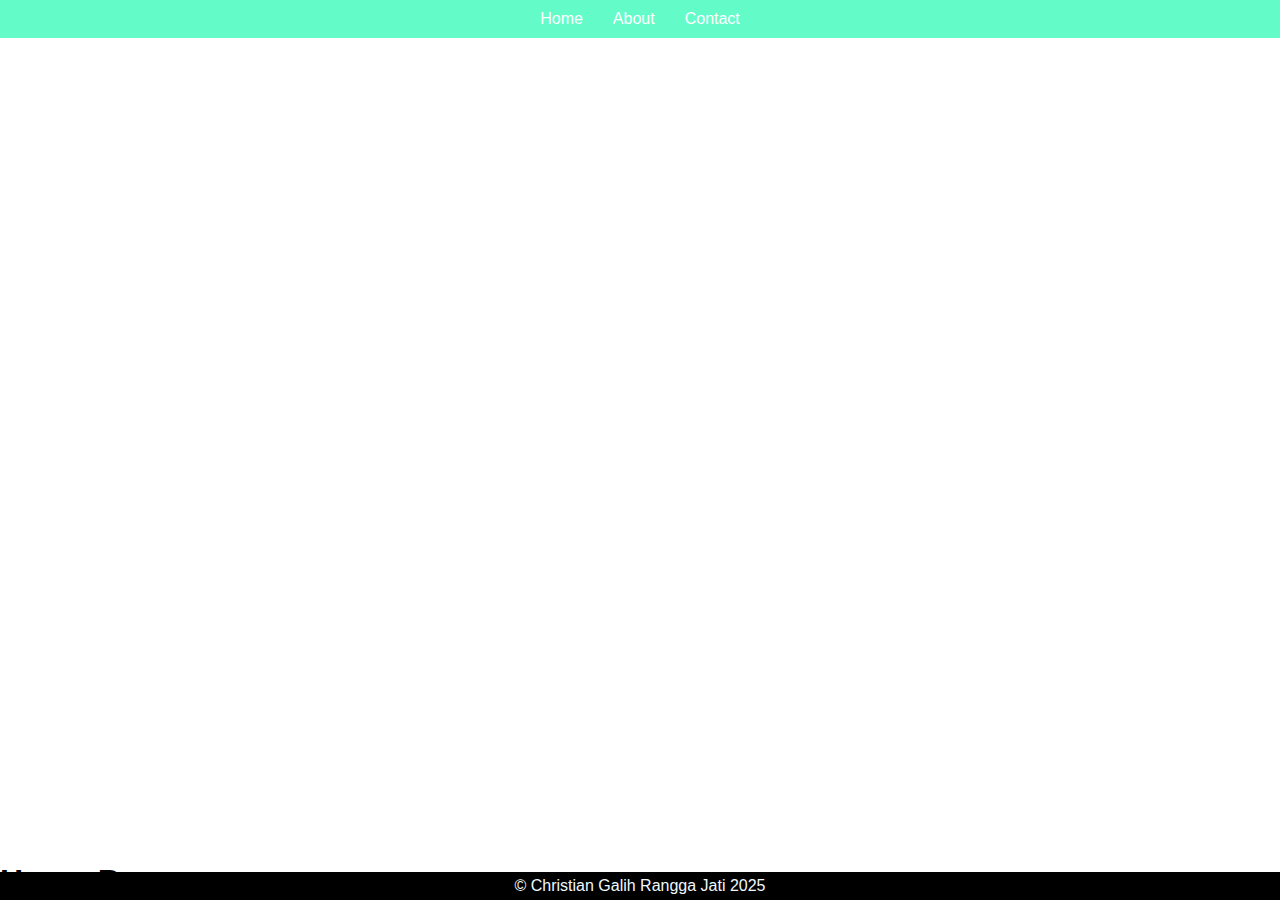
<file: index.html>
<!DOCTYPE html>
<html>
    <head>
        <title>home-web profile</title>
        <link rel="stylesheet" href="style.css">
    </head>
    <body>
        <header>
            <nav>
                 <ul>
            <li><a href="index.html">Home</a></li>
            <li><a href="about.html">About</a></li>
            <li><a href="contact.html">Contact</a></li>
                 </ul>
            </nav>
        </header>

    <main>
        
    </main>
        <section class="content">
        <h1>Home Page</h1>
    </section>

    <footer>
        <p>&copy; Christian Galih Rangga Jati 2025</p>
    </footer>

    </body>
</html>
</file>
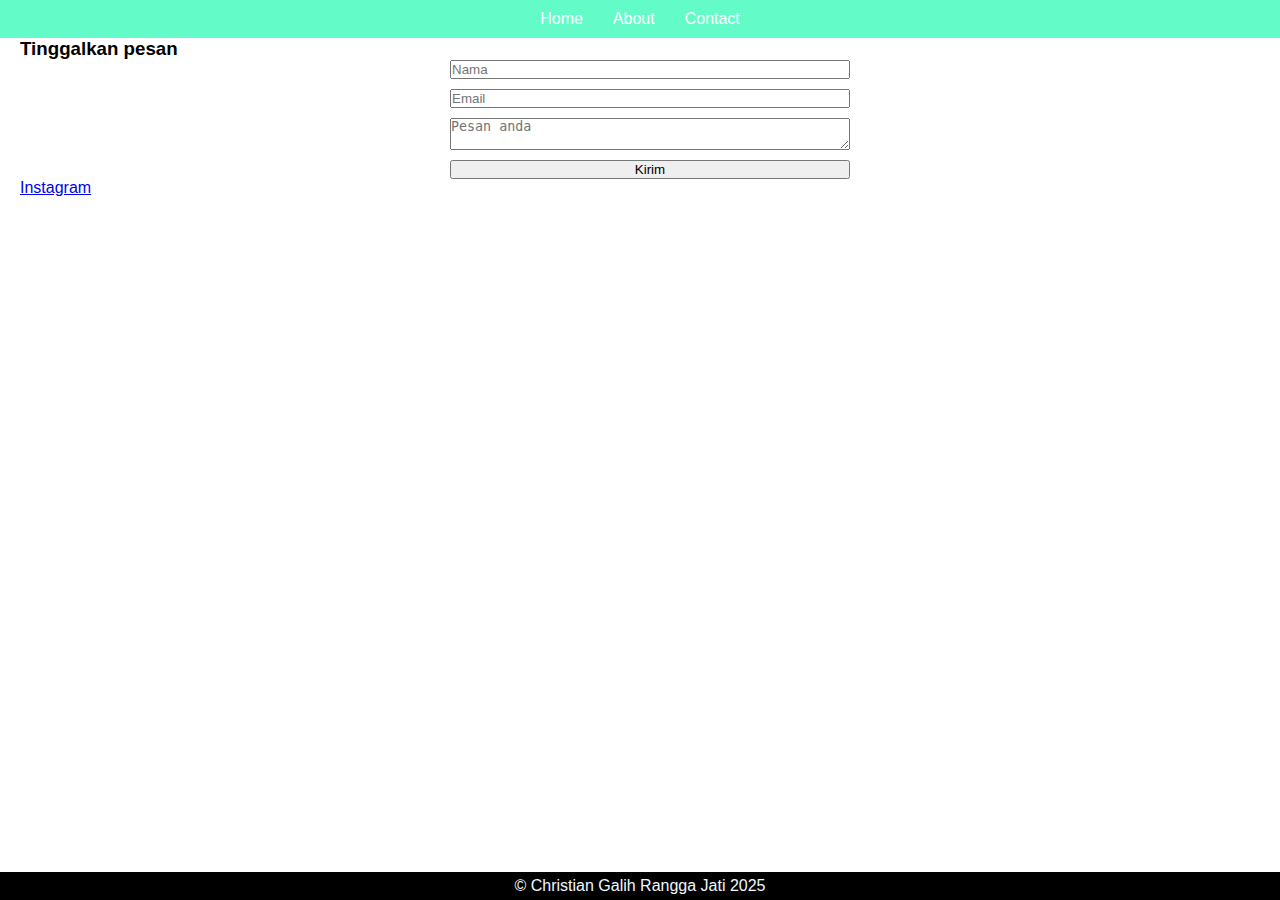
<file: contact.html>
<!DOCTYPE html>
<html>
    <head>
        <title>home-web profile</title>
        <link rel="stylesheet" href="style.css">
    </head>
    <body>
        <header>
            <nav>
                 <ul>
            <li><a href="index.html">Home</a></li>
            <li><a href="about.html">About</a></li>
            <li><a href="contact.html">Contact</a></li>
                 </ul>
            </nav>
        </header>

    <main>
        <section class="contact">
            <h3>Tinggalkan pesan</h3>
            <form>
                <input type="text" placeholder="Nama">
                <input type="email" placeholder="Email">
                <textarea placeholder="Pesan anda"></textarea>
                <button type="submit">Kirim</button>
            </form>

            <div class="social-media">
                <a href="#">Instagram</a>
            </div>
        </section>
    </main>

    <footer>
        <p>&copy; Christian Galih Rangga Jati 2025</p>
    </footer>

    </body>

</html>
</file>
<file: style.css>
* {
    margin: 0;
    padding: 0;
    box-sizing: border-box;
}

body {
    display: flex;
    flex-direction: column;
    min-height: 100vh;
    font-family: Arial, Helvetica, sans-serif;
}

main{
    flex: 1;
    padding-left: 20px;
}
nav ul {
    list-style: none;
    display: flex;
    justify-content: center;
    background-color: rgb(99, 252, 201);
    padding: 10px;
    margin: 0;
}

nav ul li {
    margin: 0 15px;
}

nav ul li a {
    text-decoration: none;
    color: white;
    font font-weight: bold;
}

nav ul li a:hover,
nav ul li a.active {
    color:red;
}


.contact form{
    display: flex;
    flex-direction: column;
    gap: 10px;
    max-width: 400px;
    margin: auto;
}
    
footer {
    background-color: black;
    color: aliceblue;
    text-align: center;
    padding: 5px 0;
    position: fixed;
    bottom: 0;
    left: 0;
    width: 100%;

}
</file>
